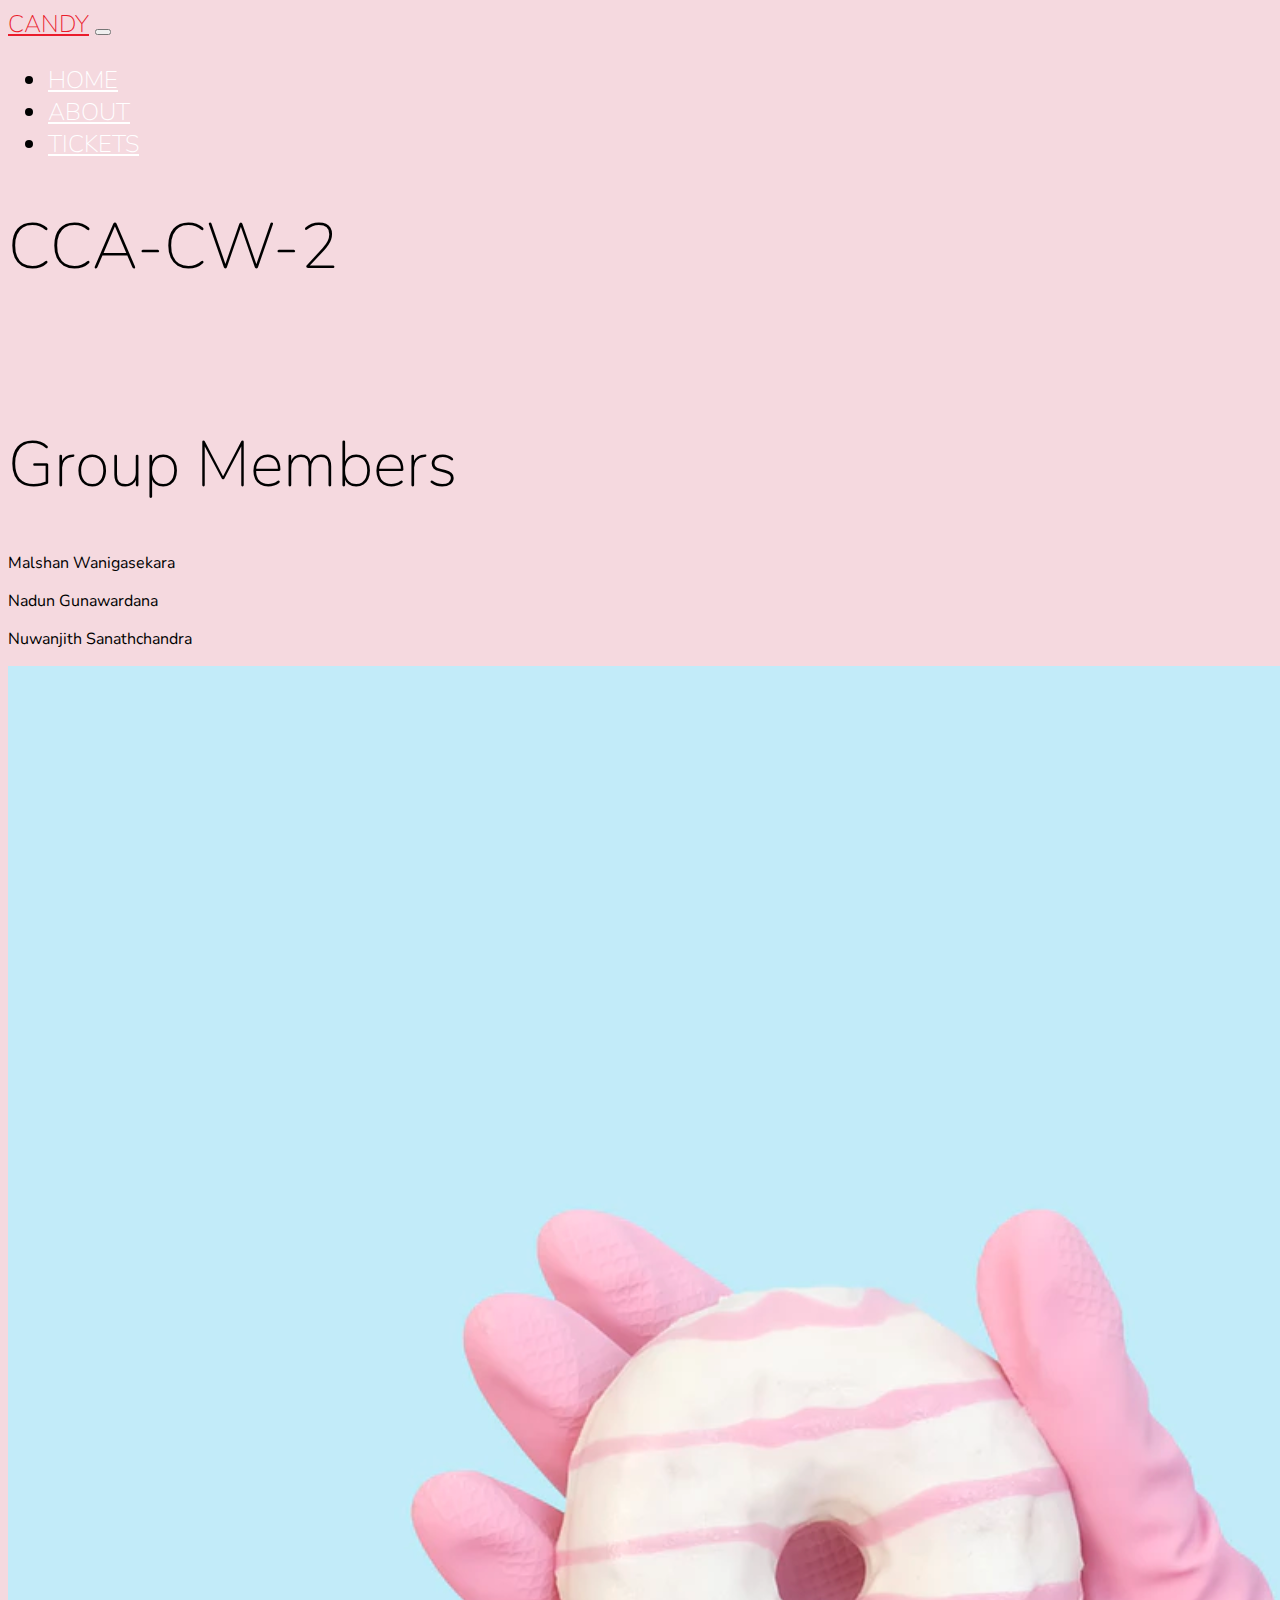
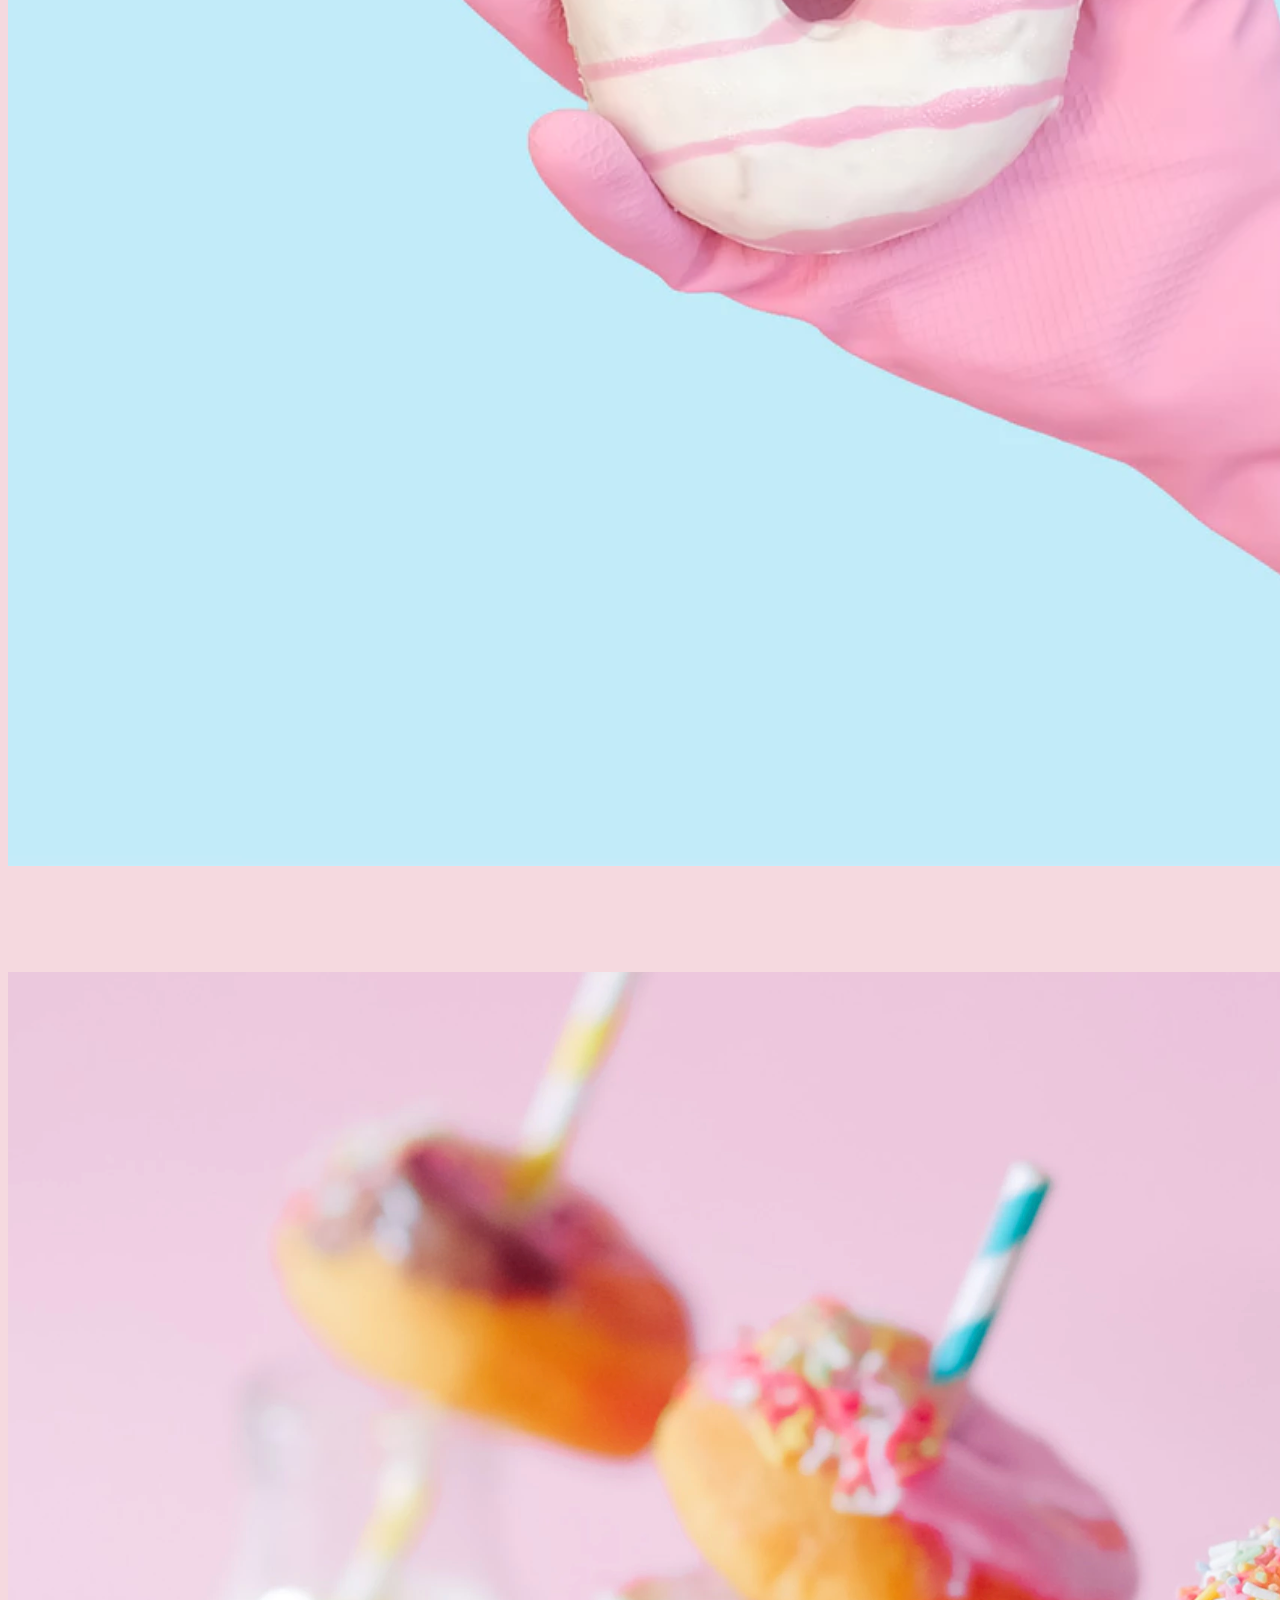
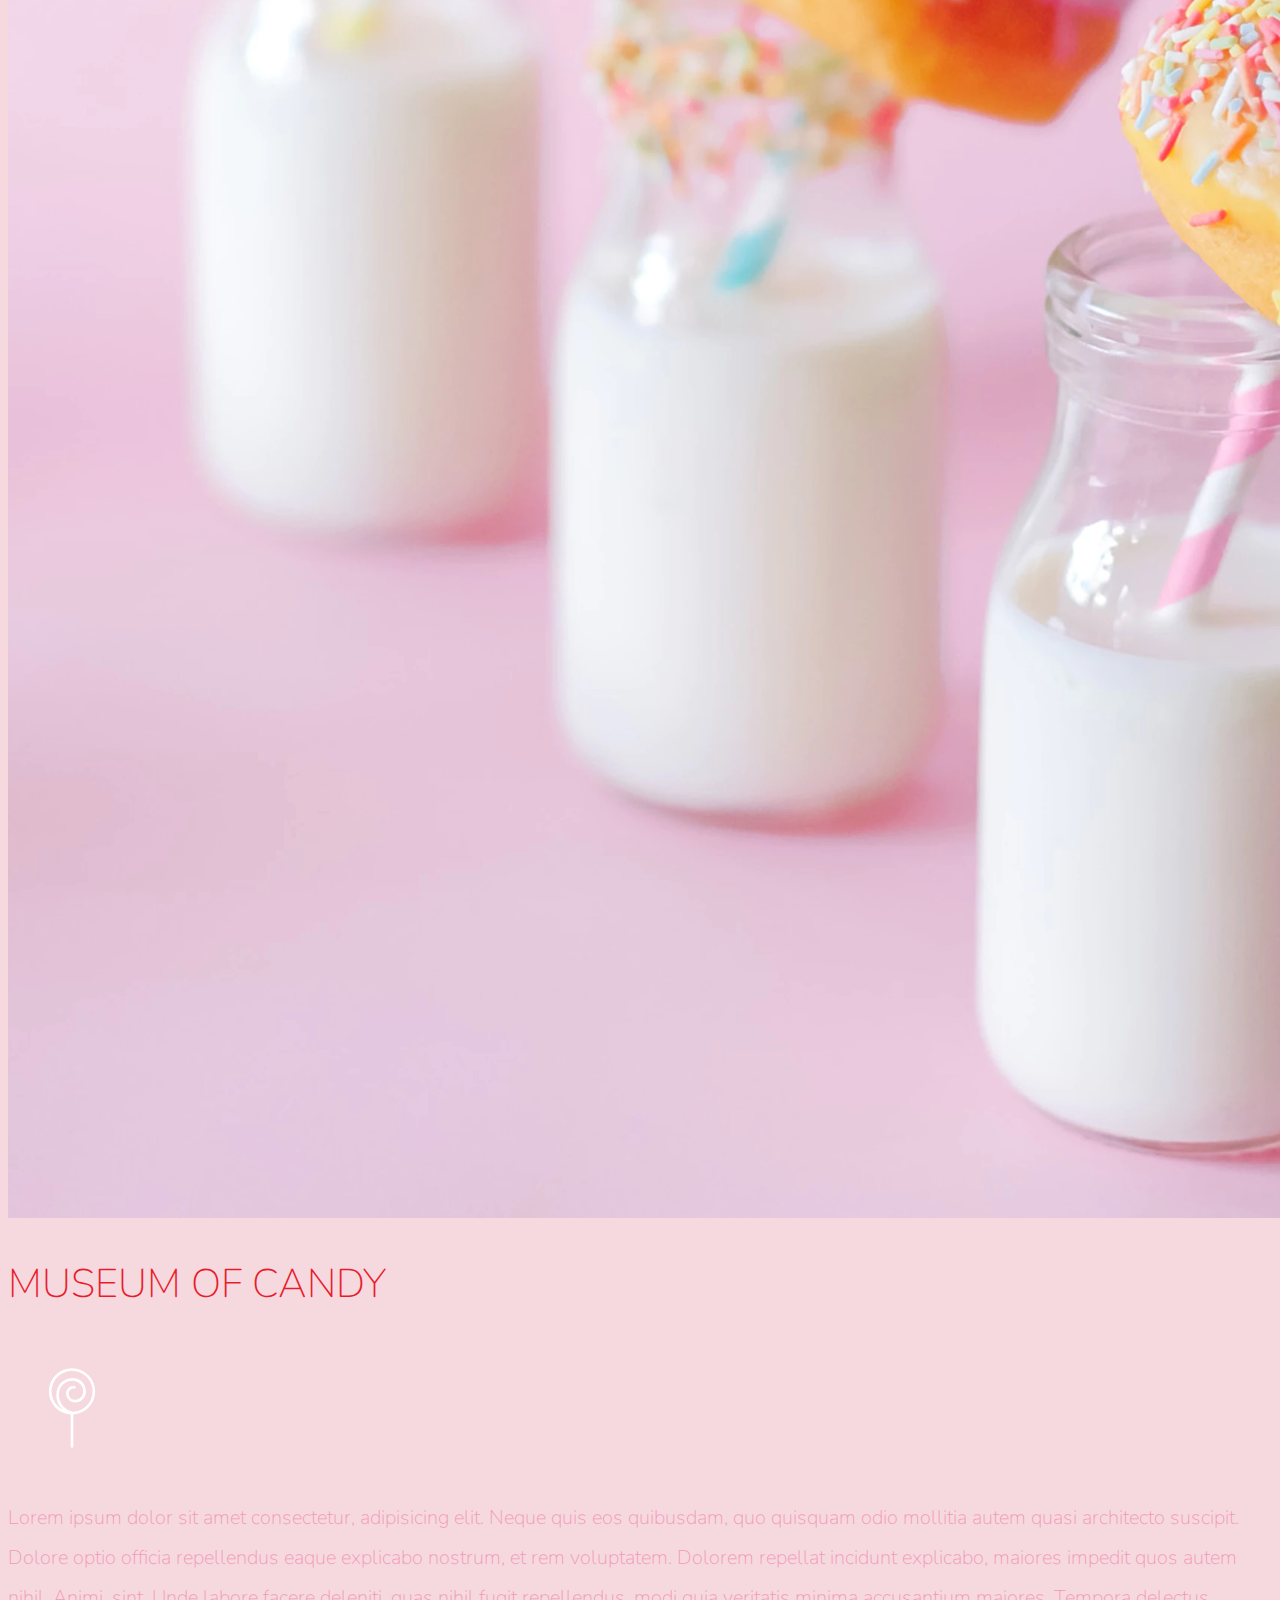
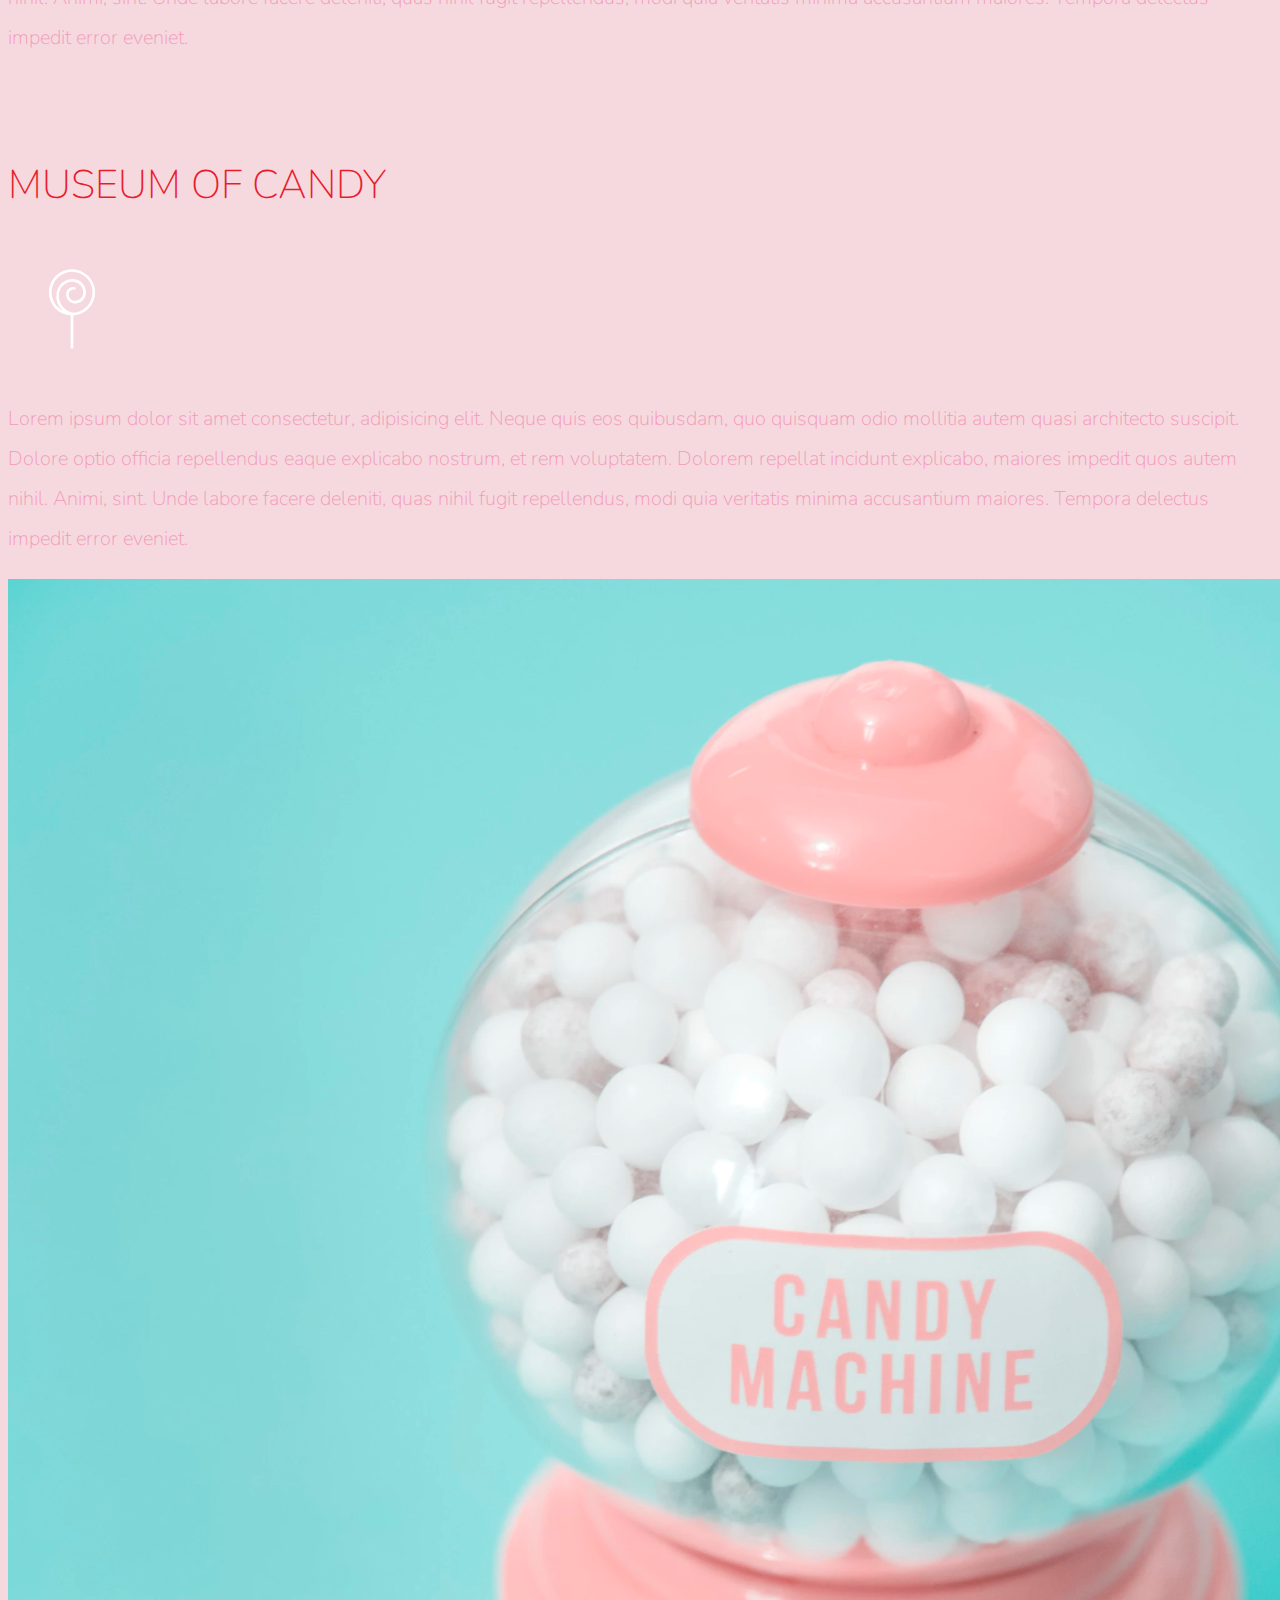
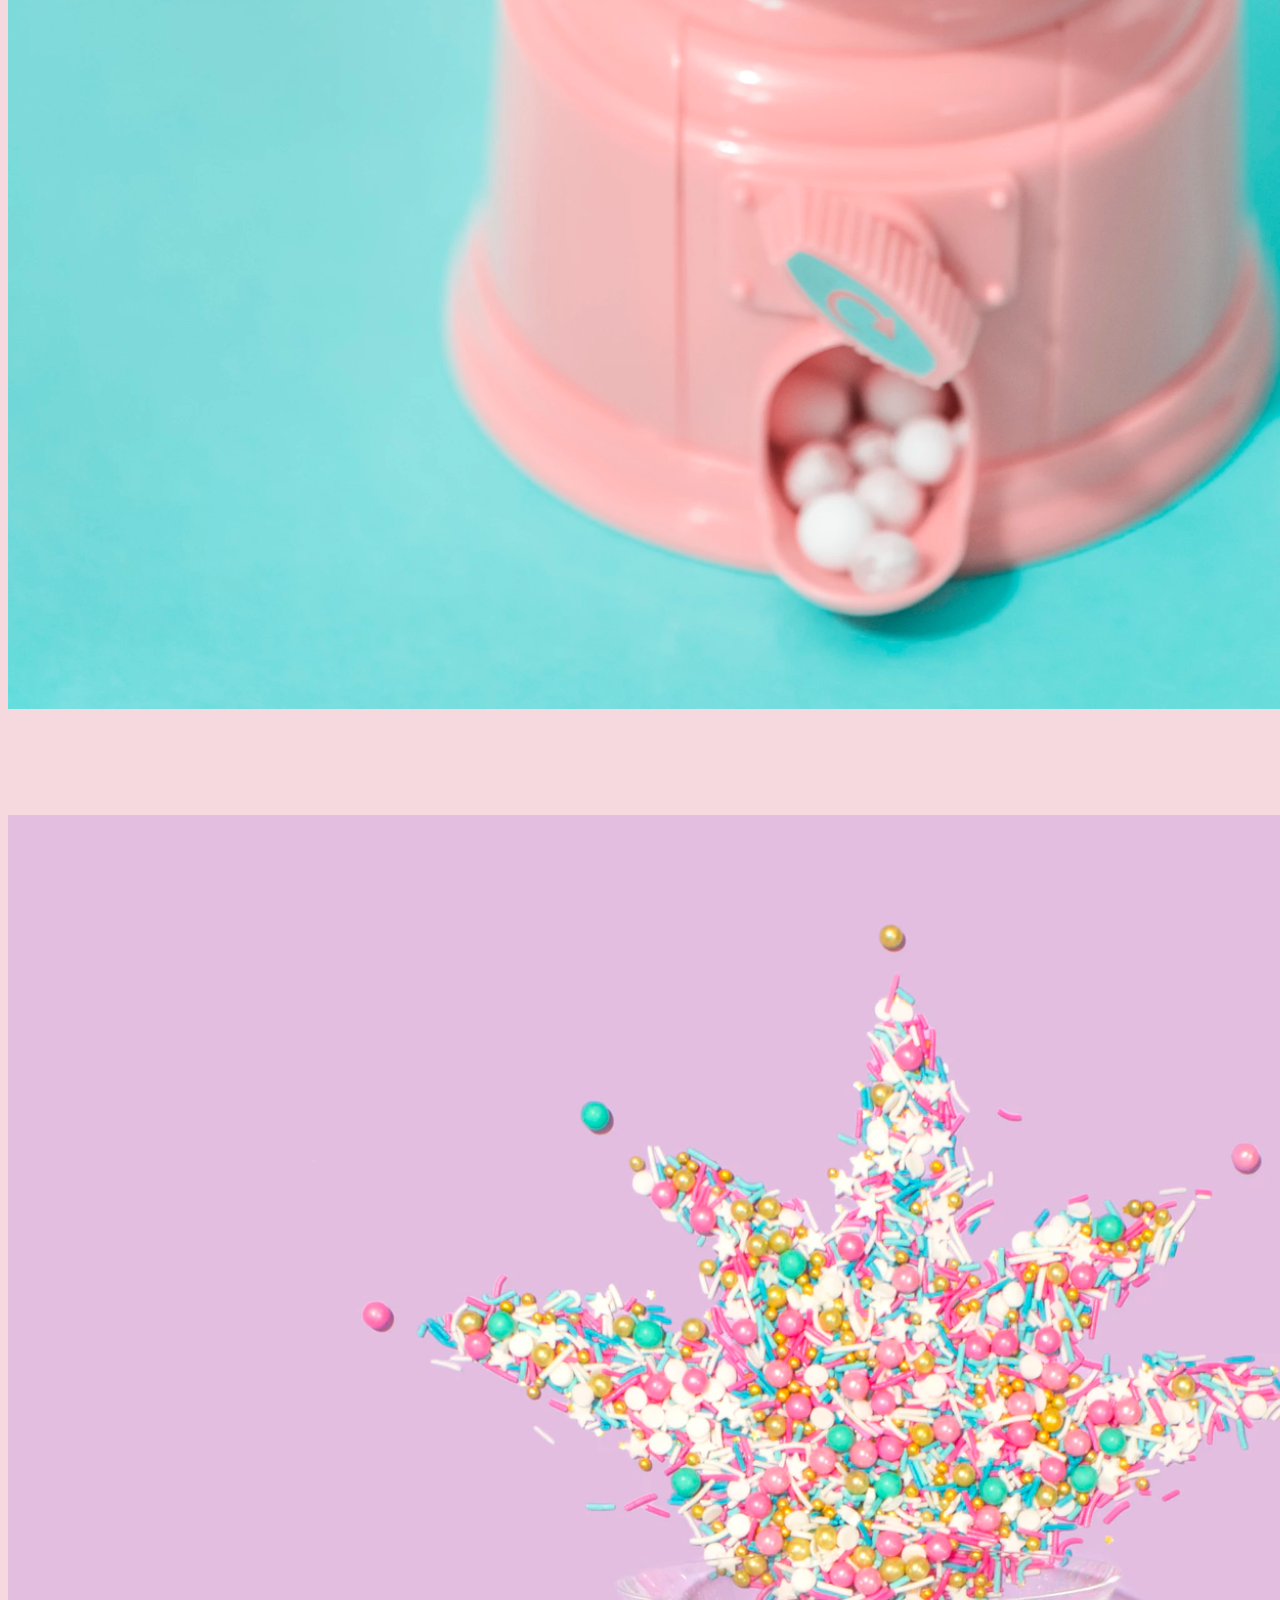
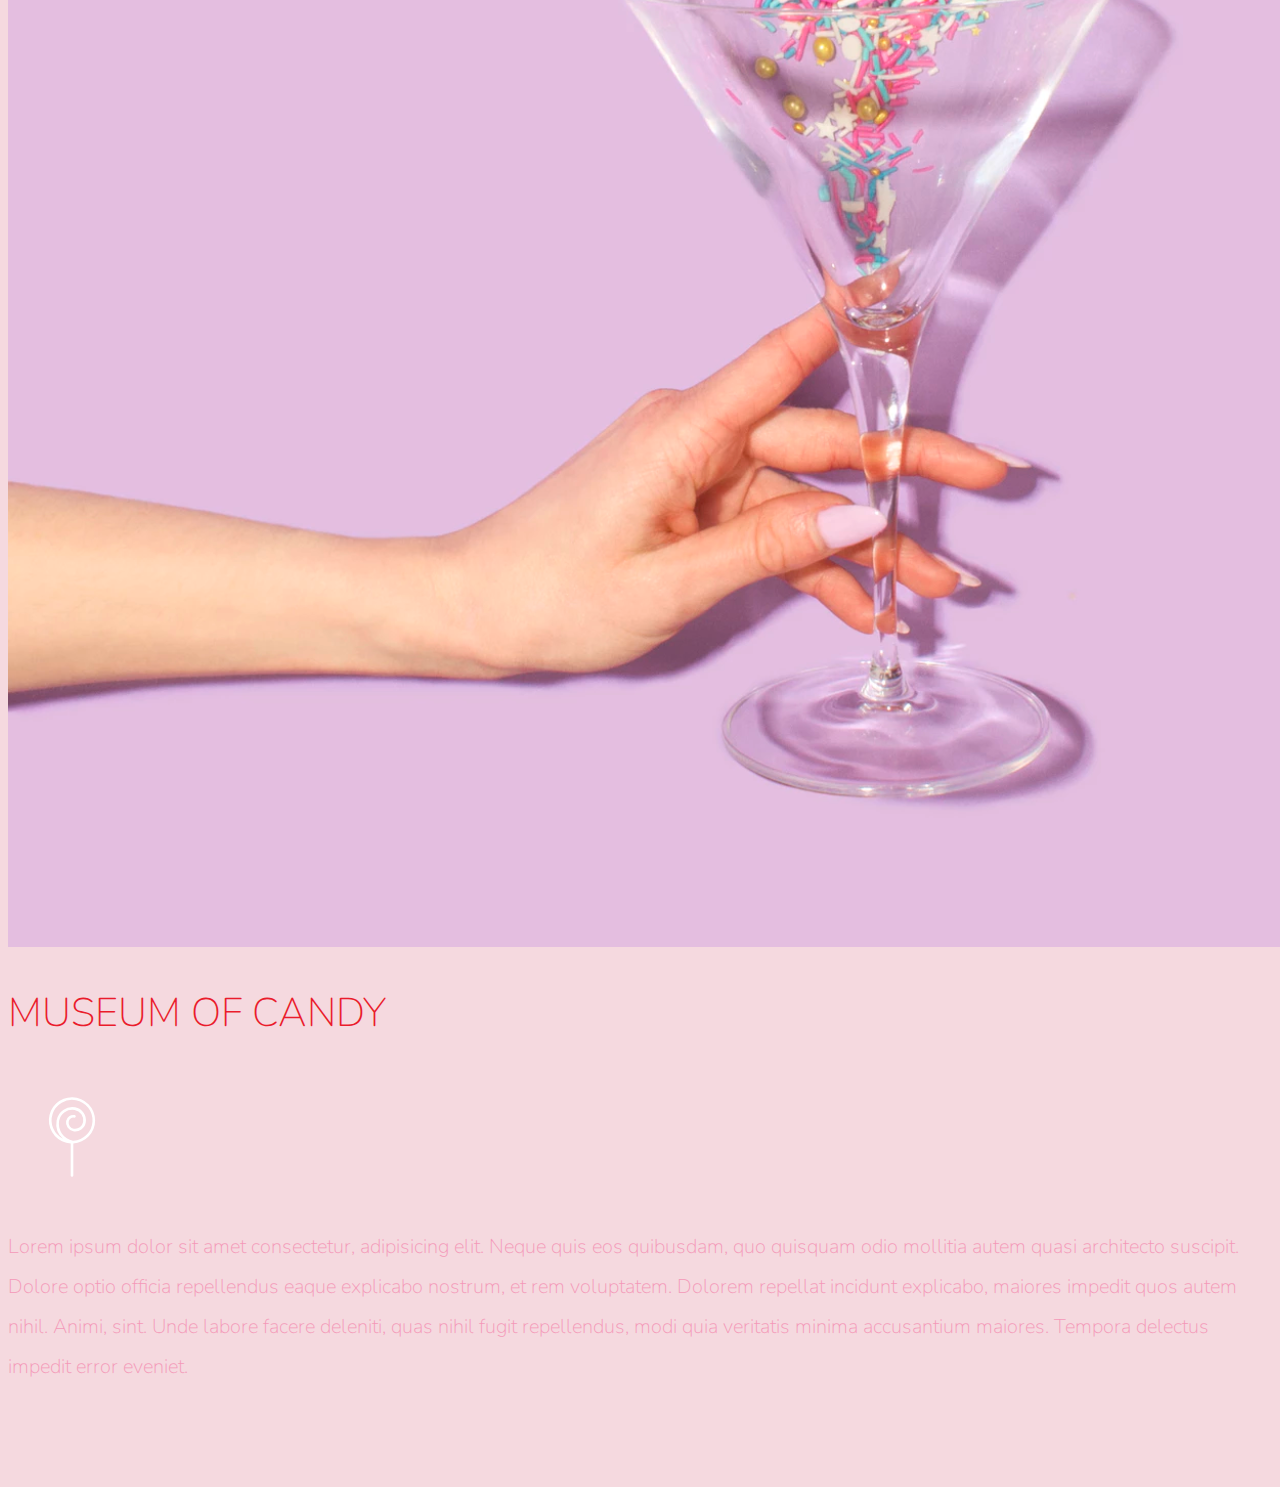
<file: index.html>
<!doctype html>
<html lang="en">

<head>
  <!-- Required meta tags -->
  <meta charset="utf-8">
  <meta name="viewport" content="width=device-width, initial-scale=1, shrink-to-fit=no">

  <!-- Google Font -->
  <link href="https://fonts.googleapis.com/css?family=Nunito:200,300,400,700" rel="stylesheet">

  <!-- Bootstrap CSS -->
  <link href="https://cdn.jsdelivr.net/npm/bootstrap@5.1.3/dist/css/bootstrap.min.css" rel="stylesheet"
    integrity="sha384-1BmE4kWBq78iYhFldvKuhfTAU6auU8tT94WrHftjDbrCEXSU1oBoqyl2QvZ6jIW3" crossorigin="anonymous">

  <!-- Custom CSS -->
  <link rel="stylesheet" href="app.css">

  <title>Museum of Candy</title>
</head>

<body>

  <nav id="mainNavbar" class="navbar navbar-expand-md navbar-dark py-0 fixed-top">
    <div class="container-fluid">
      <a href="#" class="navbar-brand">CANDY</a>
      <button type="button" class="navbar-toggler" data-bs-toggle="collapse" data-bs-target="#navLinks"
        aria-label="Toggle Navigation" aria-controls="navLinks" aria-expanded="false">
        <span class="navbar-toggler-icon"></span>
      </button>
      <div class="collapse navbar-collapse" id="navLinks">
        <ul class="navbar-nav">
          <li class="nav-item">
            <a href="#" class="nav-link">HOME</a>
          </li>
          <li class="nav-item">
            <a href="#" class="nav-link">ABOUT</a>
          </li>
          <li class="nav-item">
            <a href="#" class="nav-link">TICKETS</a>
          </li>
        </ul>
      </div>
    </div>
  </nav>

  <section class="container-fluid px-0">
    <div class="row align-items-center">
      <div class="col-lg-6">
        <div id="headingGroup" class="text-white text-center d-none d-lg-block mt-5">
          <h1 class="text-center">CCA-CW-2</h1>
          <br><br>
          <h1 class="text-center">Group Members</h1>
          <p>Malshan Wanigasekara</p>
          <p>Nadun Gunawardana</p>
          <p>Nuwanjith Sanathchandra</p>
        </div>
      </div>
      <div class="col-lg-6">
        <img class="img-fluid" src="imgs/hand2.png" alt="Home Image">
      </div>
    </div>
  </section>

  <section class="container-fluid px-0">

    <div class="row align-items-center content">
      <div class="col-md-6 order-2 order-md-1">
        <img class="img-fluid" src="imgs/milk.png" alt="Milk">
      </div>
      <div class="col-md-6 text-center order-1 order-md-2">
        <div class="row justify-content-center">
          <div class="col-10 col-lg-8 blurb mb-5 mb-md-0">
            <h2>MUSEUM OF CANDY</h2>
            <img class="d-none d-lg-inline" src="imgs/lolli_icon.png" alt="Lollipop">
            <p class="lead">Lorem ipsum dolor sit amet consectetur, adipisicing elit. Neque quis eos quibusdam, quo
              quisquam
              odio mollitia autem quasi architecto suscipit. Dolore optio officia repellendus eaque explicabo nostrum,
              et
              rem voluptatem.
              Dolorem repellat incidunt explicabo, maiores impedit quos autem nihil. Animi, sint. Unde labore facere
              deleniti, quas nihil fugit repellendus, modi quia veritatis minima accusantium maiores. Tempora delectus
              impedit error eveniet.</p>
          </div>
        </div>
      </div>
    </div>

    <div class="row align-items-center content">
      <div class="col-md-6 text-center">
        <div class="row justify-content-center">
          <div class="col-10 col-lg-8 blurb mb-5 mb-md-0">
            <h2>MUSEUM OF CANDY</h2>
            <img class="d-none d-lg-inline" src="imgs/lolli_icon.png" alt="Lollipop">
            <p class="lead">Lorem ipsum dolor sit amet consectetur, adipisicing elit. Neque quis eos quibusdam, quo
              quisquam
              odio mollitia autem quasi architecto suscipit. Dolore optio officia repellendus eaque explicabo nostrum,
              et
              rem voluptatem.
              Dolorem repellat incidunt explicabo, maiores impedit quos autem nihil. Animi, sint. Unde labore facere
              deleniti, quas nihil fugit repellendus, modi quia veritatis minima accusantium maiores. Tempora delectus
              impedit error eveniet.</p>
          </div>
        </div>
      </div>
      <div class="col-md-6">
        <img class="img-fluid" src="imgs/gumball.png" alt="Milk">
      </div>
    </div>

    <div class="row align-items-center content">
      <div class="col-md-6 order-2 order-md-1">
        <img class="img-fluid" src="imgs/sprinkles.png" alt="Milk">
      </div>
      <div class="col-md-6 text-center order-1 order-md-2">
        <div class="row justify-content-center">
          <div class="col-10 col-lg-8 blurb mb-5 mb-md-0">
            <h2>MUSEUM OF CANDY</h2>
            <img class="d-none d-lg-inline" src="imgs/lolli_icon.png" alt="Lollipop">
            <p class="lead">Lorem ipsum dolor sit amet consectetur, adipisicing elit. Neque quis eos quibusdam, quo
              quisquam
              odio mollitia autem quasi architecto suscipit. Dolore optio officia repellendus eaque explicabo nostrum,
              et
              rem voluptatem.
              Dolorem repellat incidunt explicabo, maiores impedit quos autem nihil. Animi, sint. Unde labore facere
              deleniti, quas nihil fugit repellendus, modi quia veritatis minima accusantium maiores. Tempora delectus
              impedit error eveniet.</p>
          </div>
        </div>
      </div>
    </div>

  </section>
  <!-- Optional JavaScript -->
  <!-- jQuery first, then Popper.js, then Bootstrap JS -->
  <script src="https://ajax.googleapis.com/ajax/libs/jquery/3.5.1/jquery.min.js"></script>
  <script src="https://cdn.jsdelivr.net/npm/@popperjs/core@2.10.2/dist/umd/popper.min.js"
    integrity="sha384-7+zCNj/IqJ95wo16oMtfsKbZ9ccEh31eOz1HGyDuCQ6wgnyJNSYdrPa03rtR1zdB"
    crossorigin="anonymous"></script>
  <script src="https://cdn.jsdelivr.net/npm/bootstrap@5.1.3/dist/js/bootstrap.min.js"
    integrity="sha384-QJHtvGhmr9XOIpI6YVutG+2QOK9T+ZnN4kzFN1RtK3zEFEIsxhlmWl5/YESvpZ13"
    crossorigin="anonymous"></script>
  <script>
    $(function () {
      $(document).scroll(function () {
        var $nav = $("#mainNavbar");
        $nav.toggleClass("scrolled", $(this).scrollTop() > $nav.height());
      });
    });
  </script>
</body>

</html>
</file>
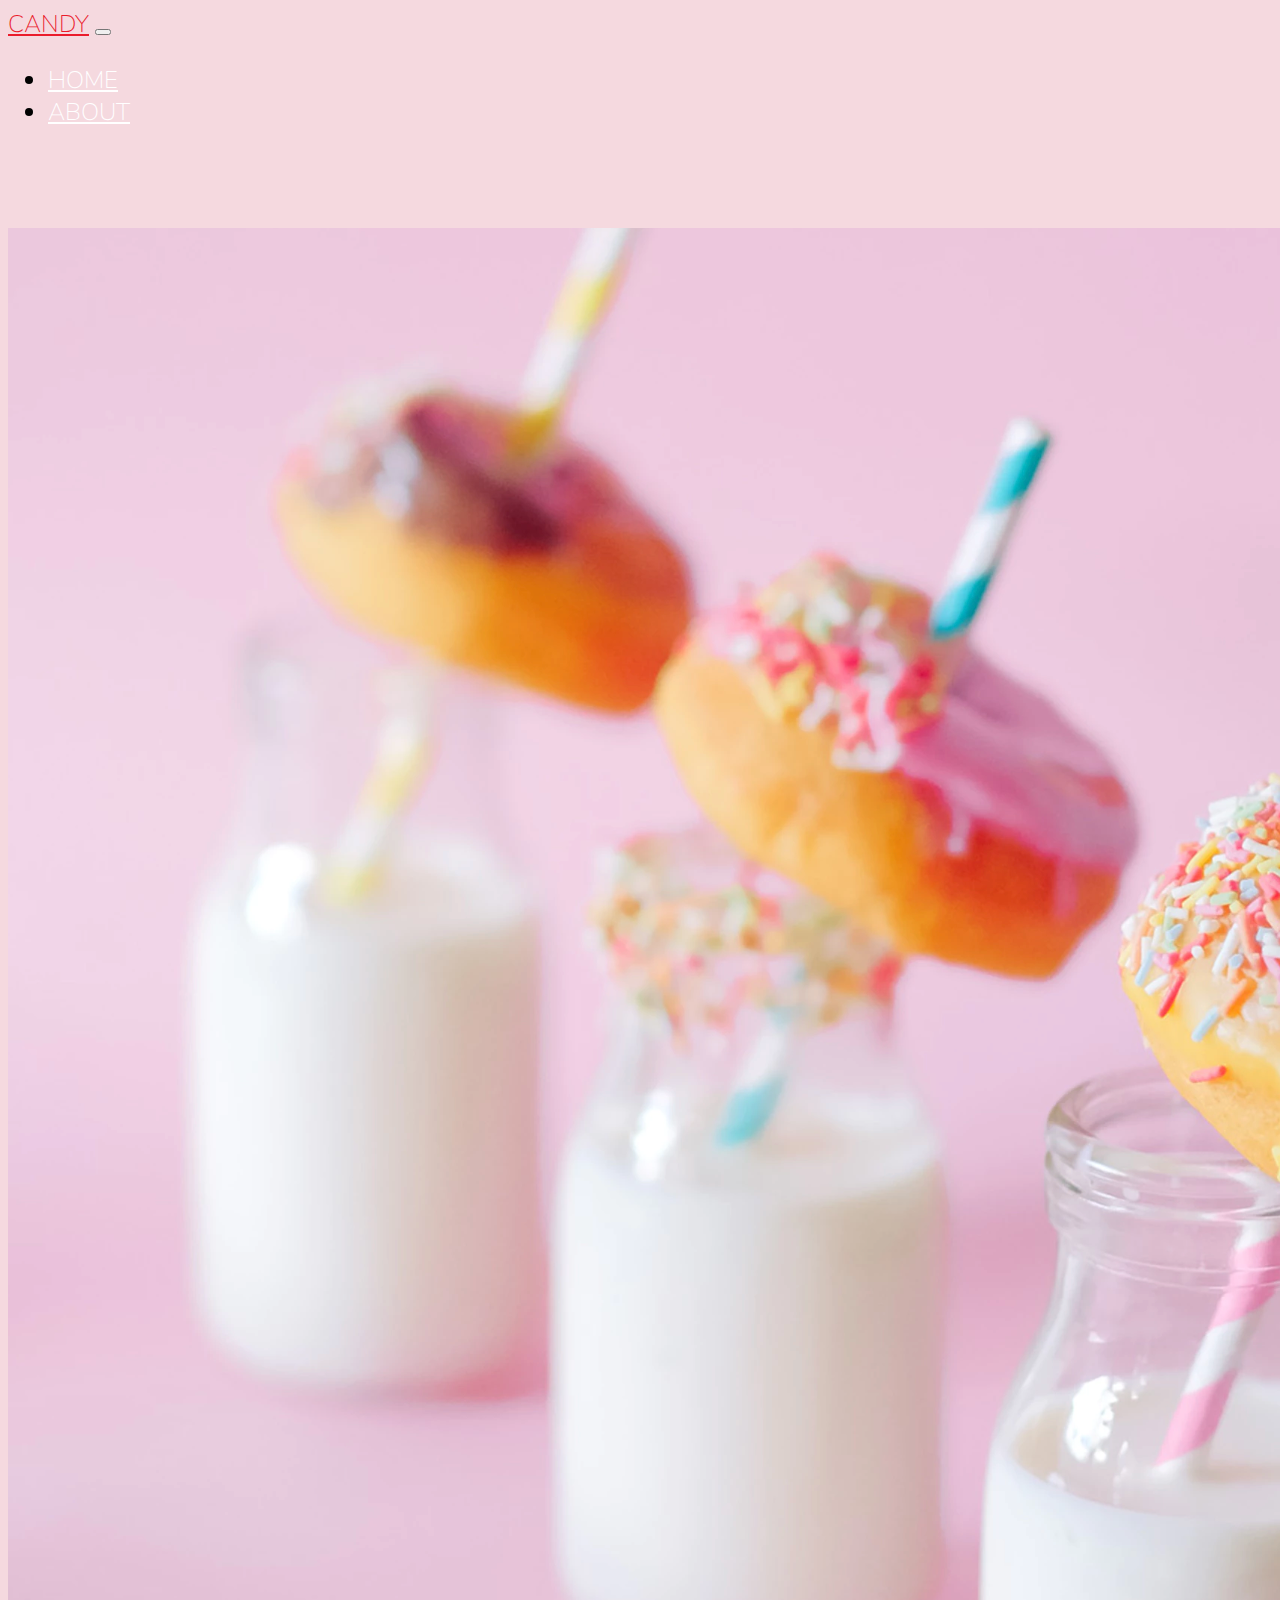
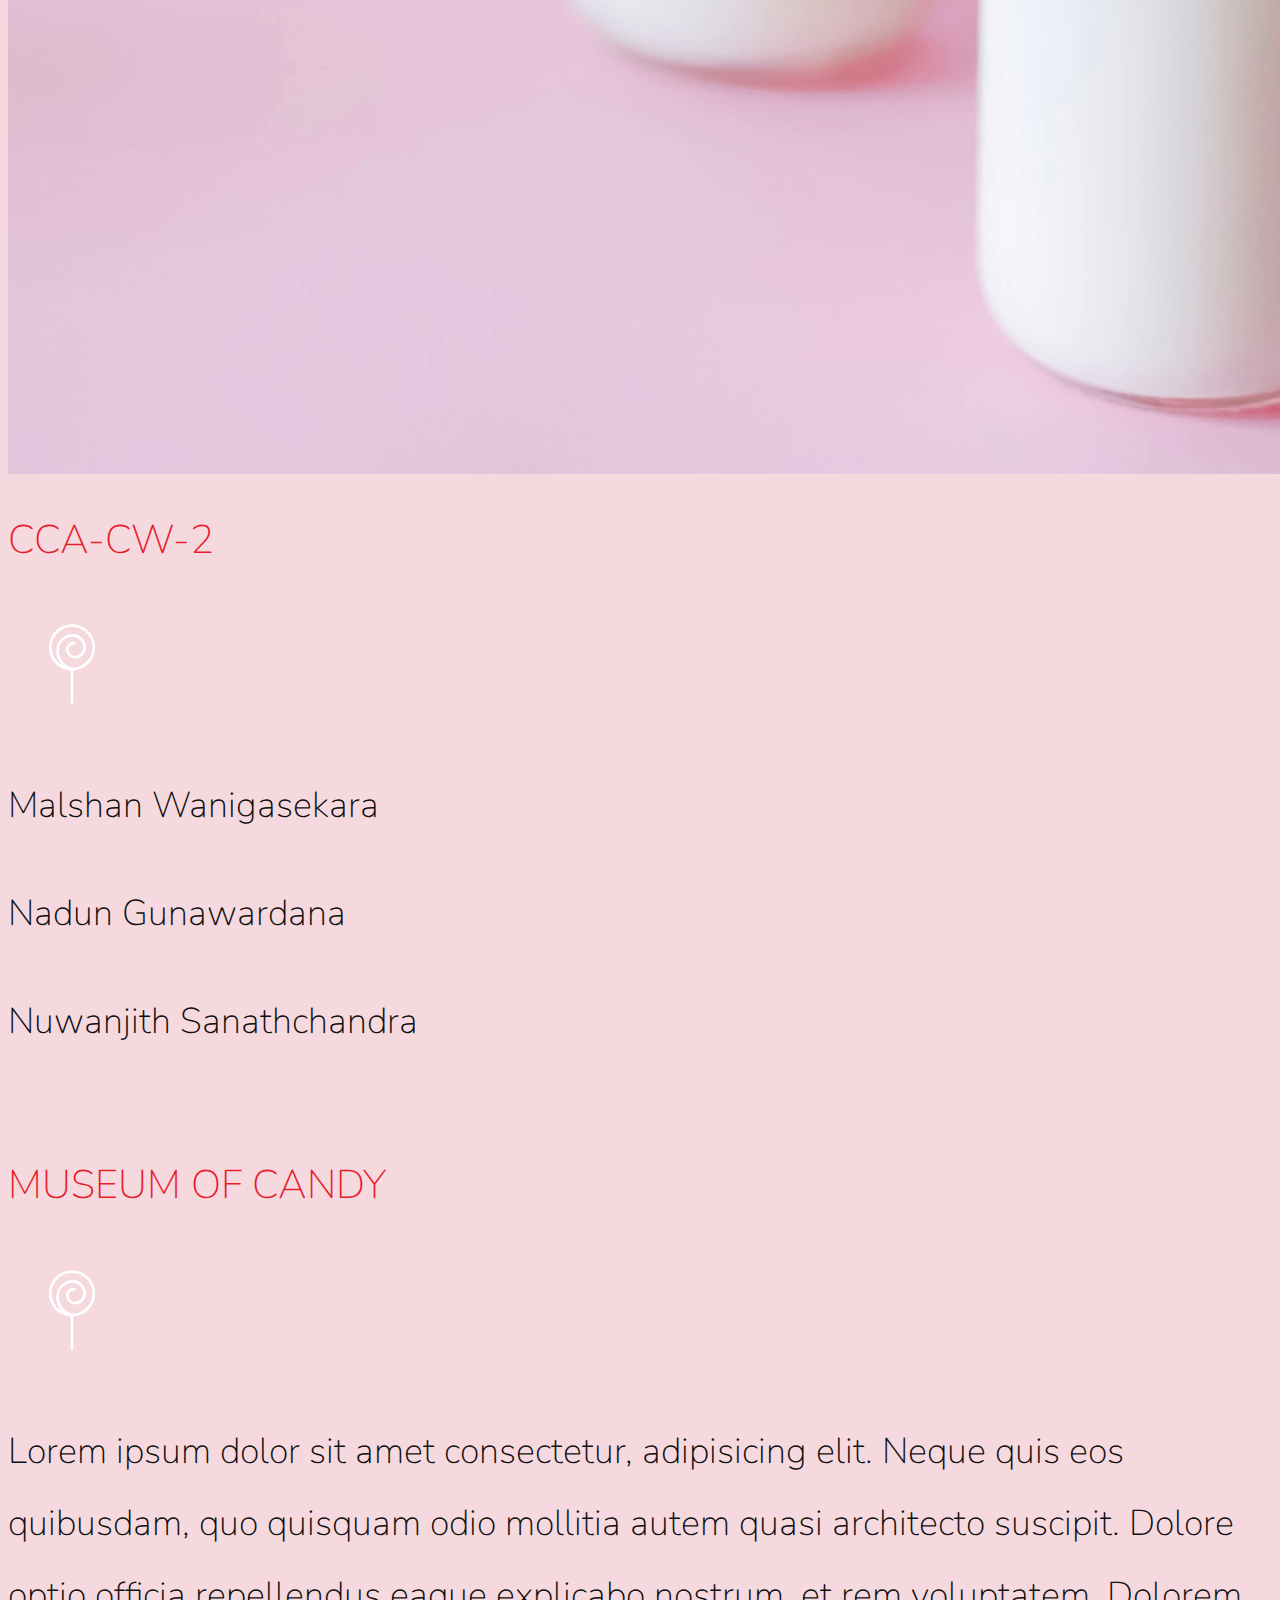
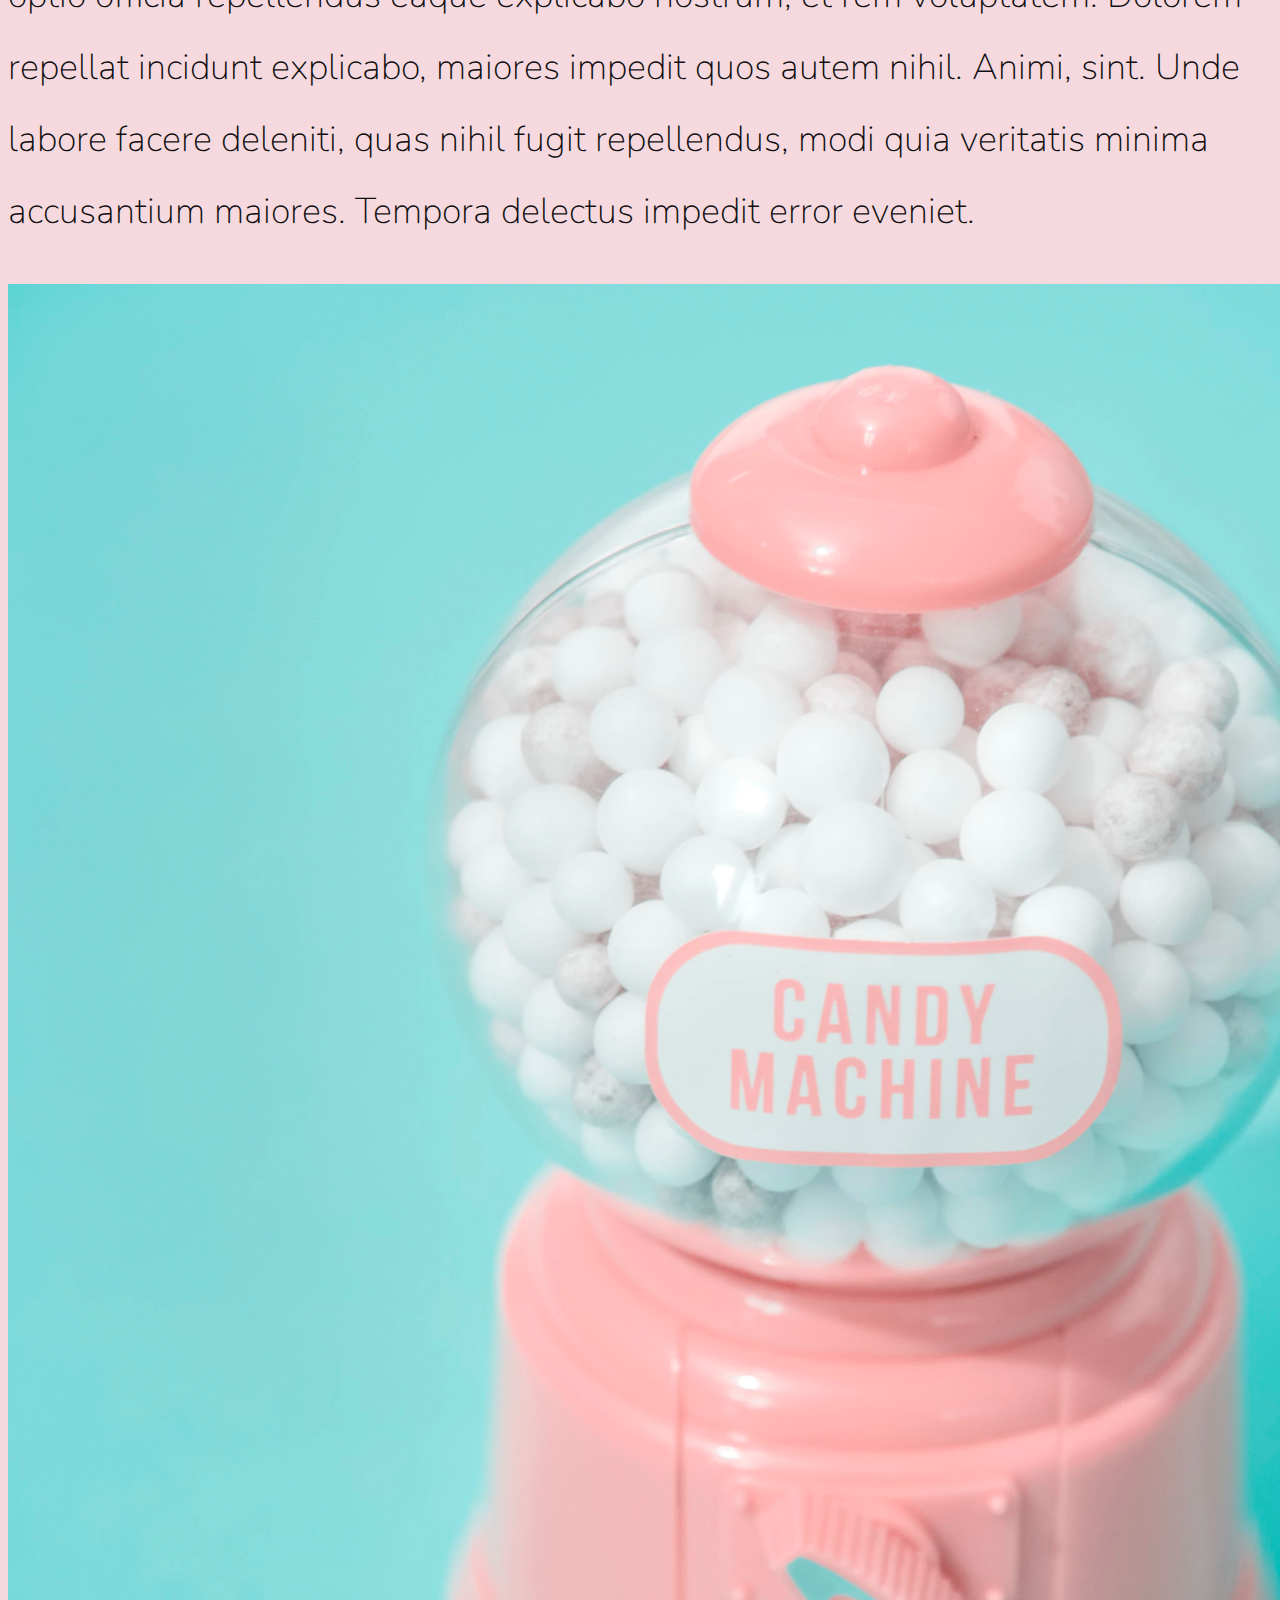
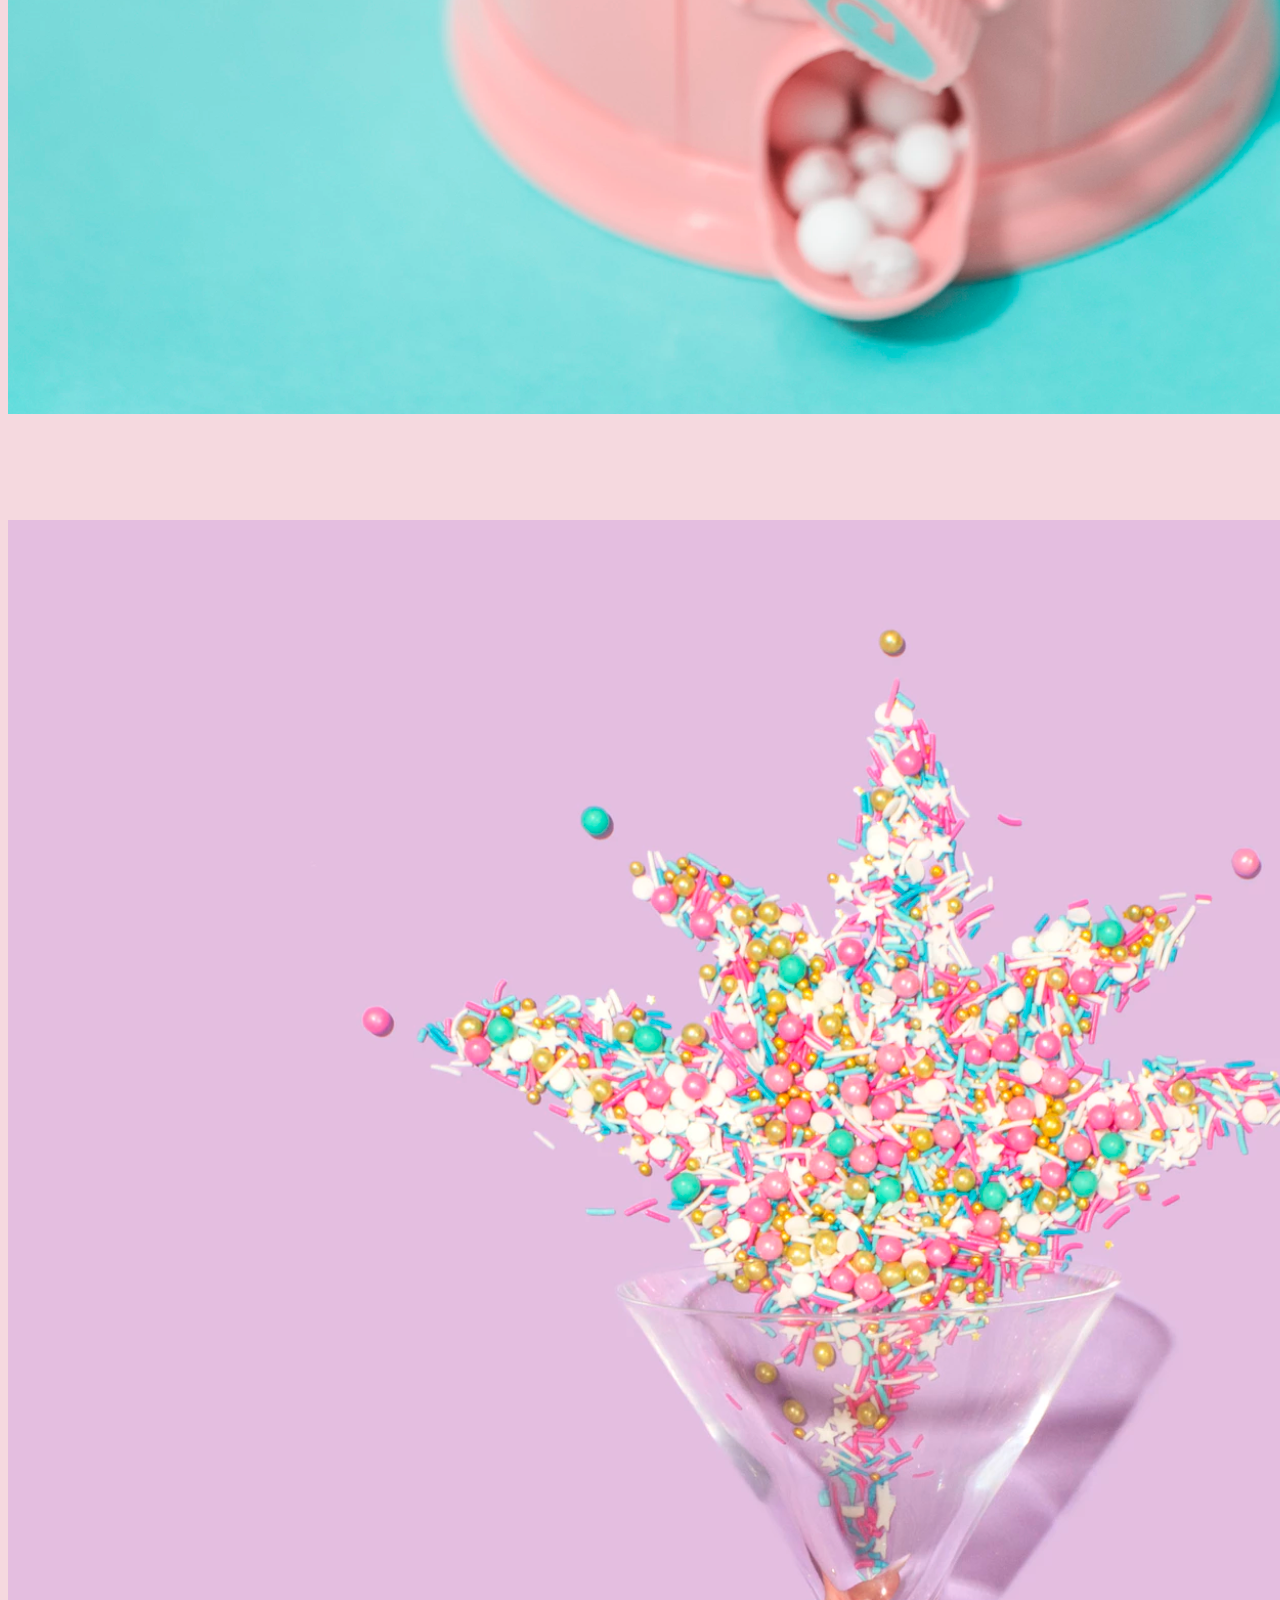
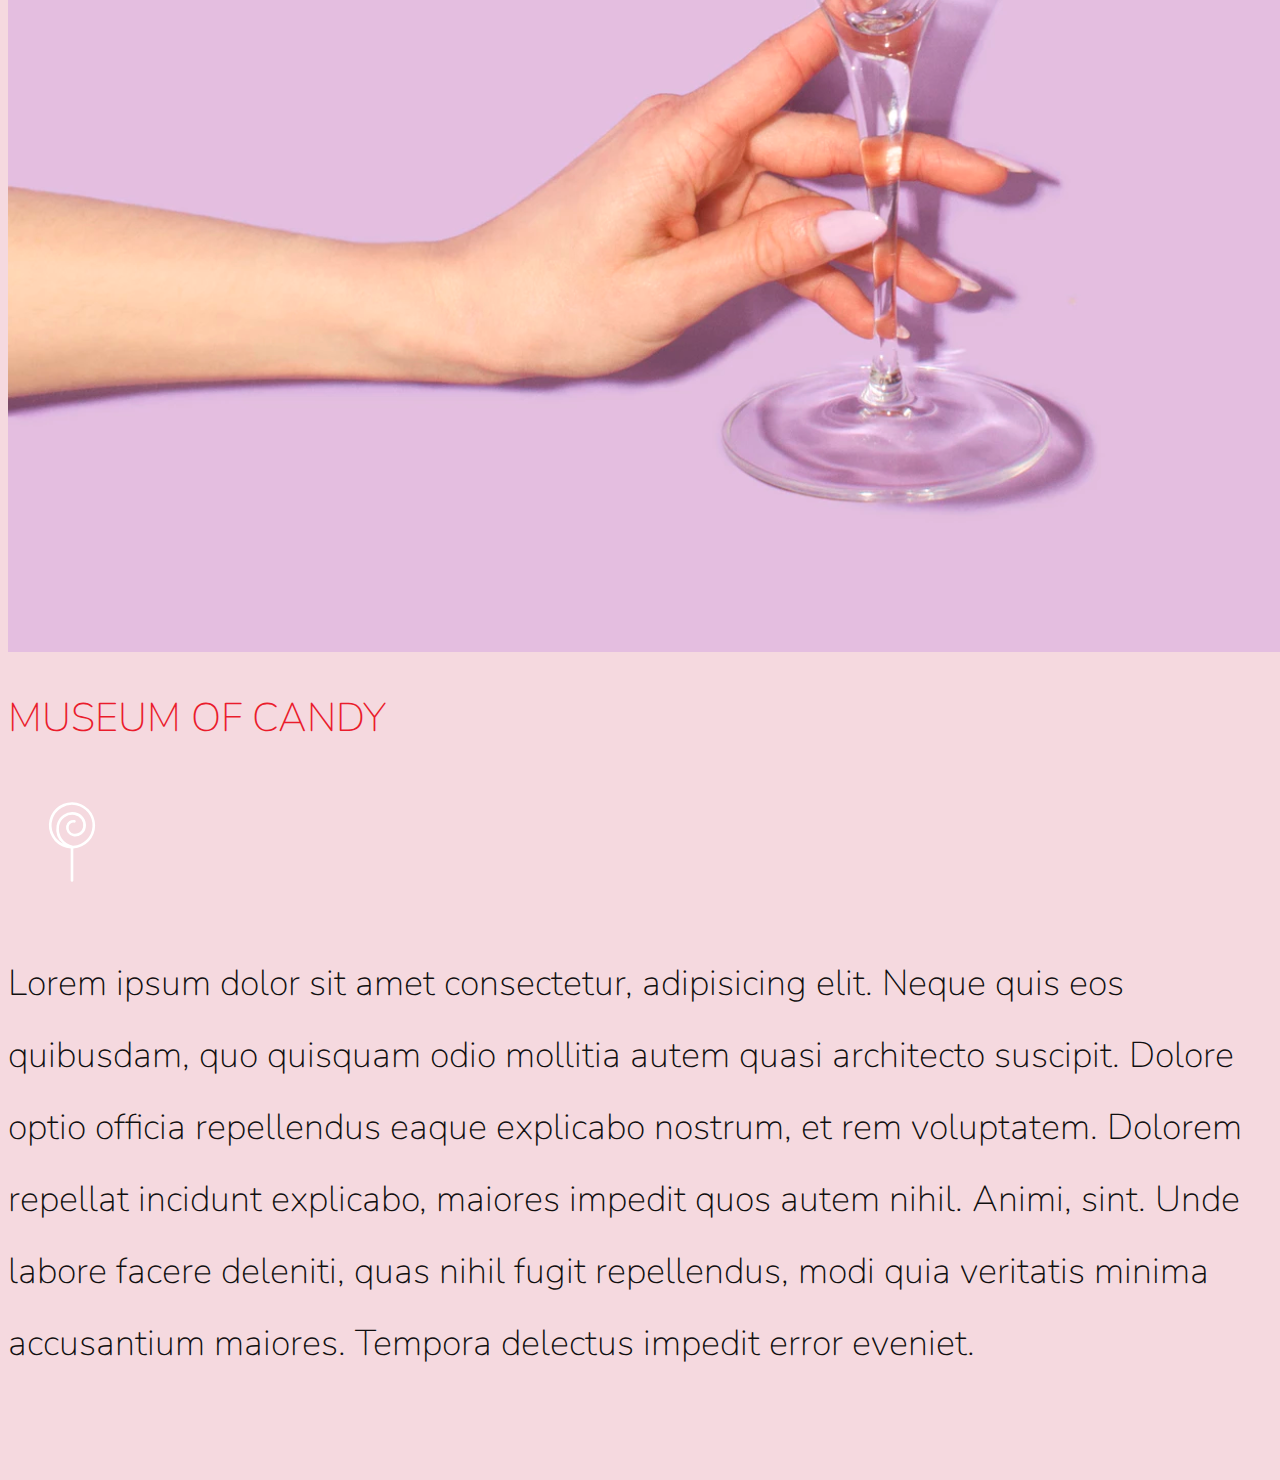
<file: src/index.html>
<!doctype html>
<html lang="en">

<head>
  <!-- Required meta tags -->
  <meta charset="utf-8">
  <meta name="viewport" content="width=device-width, initial-scale=1, shrink-to-fit=no">

  <!-- Google Font -->
  <link href="https://fonts.googleapis.com/css?family=Nunito:200,300,400,700" rel="stylesheet">

  <!-- Bootstrap CSS -->
  <link href="https://cdn.jsdelivr.net/npm/bootstrap@5.1.3/dist/css/bootstrap.min.css" rel="stylesheet"
    integrity="sha384-1BmE4kWBq78iYhFldvKuhfTAU6auU8tT94WrHftjDbrCEXSU1oBoqyl2QvZ6jIW3" crossorigin="anonymous">

  <!-- Custom CSS -->
  <link rel="stylesheet" href="app.css">
  <title>Museum of Candy</title>
</head>

<body>

  <nav id="mainNavbar" class="navbar navbar-expand-md navbar-dark py-0 fixed-top">
    <div class="container-fluid">
      <a href="#" class="navbar-brand">CANDY</a>
      <button type="button" class="navbar-toggler" data-bs-toggle="collapse" data-bs-target="#navLinks"
        aria-label="Toggle Navigation" aria-controls="navLinks" aria-expanded="false">
        <span class="navbar-toggler-icon"></span>
      </button>
      <div class="collapse navbar-collapse" id="navLinks">
        <ul class="navbar-nav">
          <li class="nav-item">
            <a href="#" class="nav-link">HOME</a>
          </li>
          <li class="nav-item">
            <a href="#" class="nav-link">ABOUT</a>
          </li>
        </ul>
      </div>
    </div>
  </nav>

  <section class="container-fluid px-0">

    <div class="row align-items-center content">
      <div class="col-md-6 order-2 order-md-1">
        <img class="img-fluid" src="imgs/milk.png" alt="Milk">
      </div>
      <div class="col-md-6 text-center order-1 order-md-2">
        <div class="row justify-content-center">
          <div class="col-10 col-lg-8 blurb mb-5 mb-md-0">
            <h2>CCA-CW-2 </h2>
            <img class="d-none d-lg-inline" src="imgs/lolli_icon.png" alt="Lollipop">
            <p class="lead">Malshan Wanigasekara</p>
          <p class="lead">Nadun Gunawardana</p>
          <p class="lead">Nuwanjith Sanathchandra</p>
          </div>
        </div>
      </div>
    </div>

    <div class="row align-items-center content">
      <div class="col-md-6 text-center">
        <div class="row justify-content-center">
          <div class="col-10 col-lg-8 blurb mb-5 mb-md-0">
            <h2>MUSEUM OF CANDY</h2>
            <img class="d-none d-lg-inline" src="imgs/lolli_icon.png" alt="Lollipop">
            <p class="lead">Lorem ipsum dolor sit amet consectetur, adipisicing elit. Neque quis eos quibusdam, quo
              quisquam
              odio mollitia autem quasi architecto suscipit. Dolore optio officia repellendus eaque explicabo nostrum,
              et
              rem voluptatem.
              Dolorem repellat incidunt explicabo, maiores impedit quos autem nihil. Animi, sint. Unde labore facere
              deleniti, quas nihil fugit repellendus, modi quia veritatis minima accusantium maiores. Tempora delectus
              impedit error eveniet.</p>
          </div>
        </div>
      </div>
      <div class="col-md-6">
        <img class="img-fluid" src="imgs/gumball.png" alt="Milk">
      </div>
    </div>

    <div class="row align-items-center content">
      <div class="col-md-6 order-2 order-md-1">
        <img class="img-fluid" src="imgs/sprinkles.png" alt="Milk">
      </div>
      <div class="col-md-6 text-center order-1 order-md-2">
        <div class="row justify-content-center">
          <div class="col-10 col-lg-8 blurb mb-5 mb-md-0">
            <h2>MUSEUM OF CANDY</h2>
            <img class="d-none d-lg-inline" src="imgs/lolli_icon.png" alt="Lollipop">
            <p class="lead">Lorem ipsum dolor sit amet consectetur, adipisicing elit. Neque quis eos quibusdam, quo
              quisquam
              odio mollitia autem quasi architecto suscipit. Dolore optio officia repellendus eaque explicabo nostrum,
              et
              rem voluptatem.
              Dolorem repellat incidunt explicabo, maiores impedit quos autem nihil. Animi, sint. Unde labore facere
              deleniti, quas nihil fugit repellendus, modi quia veritatis minima accusantium maiores. Tempora delectus
              impedit error eveniet.</p>
          </div>
        </div>
      </div>
    </div>

  </section>
  <!-- Optional JavaScript -->
  <!-- jQuery first, then Popper.js, then Bootstrap JS -->
  <script src="https://ajax.googleapis.com/ajax/libs/jquery/3.5.1/jquery.min.js"></script>
  <script src="https://cdn.jsdelivr.net/npm/@popperjs/core@2.10.2/dist/umd/popper.min.js"
    integrity="sha384-7+zCNj/IqJ95wo16oMtfsKbZ9ccEh31eOz1HGyDuCQ6wgnyJNSYdrPa03rtR1zdB"
    crossorigin="anonymous"></script>
  <script src="https://cdn.jsdelivr.net/npm/bootstrap@5.1.3/dist/js/bootstrap.min.js"
    integrity="sha384-QJHtvGhmr9XOIpI6YVutG+2QOK9T+ZnN4kzFN1RtK3zEFEIsxhlmWl5/YESvpZ13"
    crossorigin="anonymous"></script>
  <script>
    $(function () {
      $(document).scroll(function () {
        var $nav = $("#mainNavbar");
        $nav.toggleClass("scrolled", $(this).scrollTop() > $nav.height());
      });
    });
  </script>
</body>

</html>
</file>
<file: app.css>
body{
    background-color: #f5d9df;
    font-family: "Nunito", sans-serif;
}
.blurb h2{
    color: #ea1c2c;
    font-weight: 100;
    font-size: 2.5rem;
}
.blurb p{
    color: #f498b8;
    font-weight: 100;
    font-size: 1.25rem;
    line-height: 2;
}
.content{
    margin-top: 100px;
    margin-bottom: 100px;
}
#mainNavbar{
    font-size: 1.5rem;
    font-weight: 100;
}
#mainNavbar .nav-link{
    color: white;
}
#mainNavbar .nav-link:hover{
    color: #ea1c2c;
}
#mainNavbar .navbar-brand{
    color: #ea1c2c;
    font-size: 1.5rem;    
}
#headingGroup span{
    color: #ea1c2c;
}
#headingGroup h1{
    font-weight: 100;
    font-size: 4rem;
}
.navbar.scrolled{
    background-color: rgb(222,192,222);
    transition: background 500ms;
}

@media(max-width: 1200px){
    #headingGroup h1{
        font-weight: 100;
        font-size: 3rem;
    }
}
</file>
<file: src/app.css>
body{
    background-color: #f5d9df;
    font-family: "Nunito", sans-serif;
}
.blurb h2{
    color: #ea1c2c;
    font-weight: 100;
    font-size: 2.5rem;
}
.blurb p{
    color: #100f0f;
    font-weight: 100;
    font-size: 2.25rem;
    line-height: 2;
}
.content{
    margin-top: 100px;
    margin-bottom: 100px;
}
#mainNavbar{
    font-size: 1.5rem;
    font-weight: 100;
}
#mainNavbar .nav-link{
    color: white;
}
#mainNavbar .nav-link:hover{
    color: #ea1c2c;
}
#mainNavbar .navbar-brand{
    color: #ea1c2c;
    font-size: 1.5rem;    
}
#headingGroup span{
    color: #ea1c2c;
}
#headingGroup h1{
    font-weight: 100;
    font-size: 4rem;
}
.navbar.scrolled{
    background-color: rgb(222,192,222);
    transition: background 500ms;
}

@media(max-width: 1200px){
    #headingGroup h1{
        font-weight: 100;
        font-size: 3rem;
    }
}
</file>
